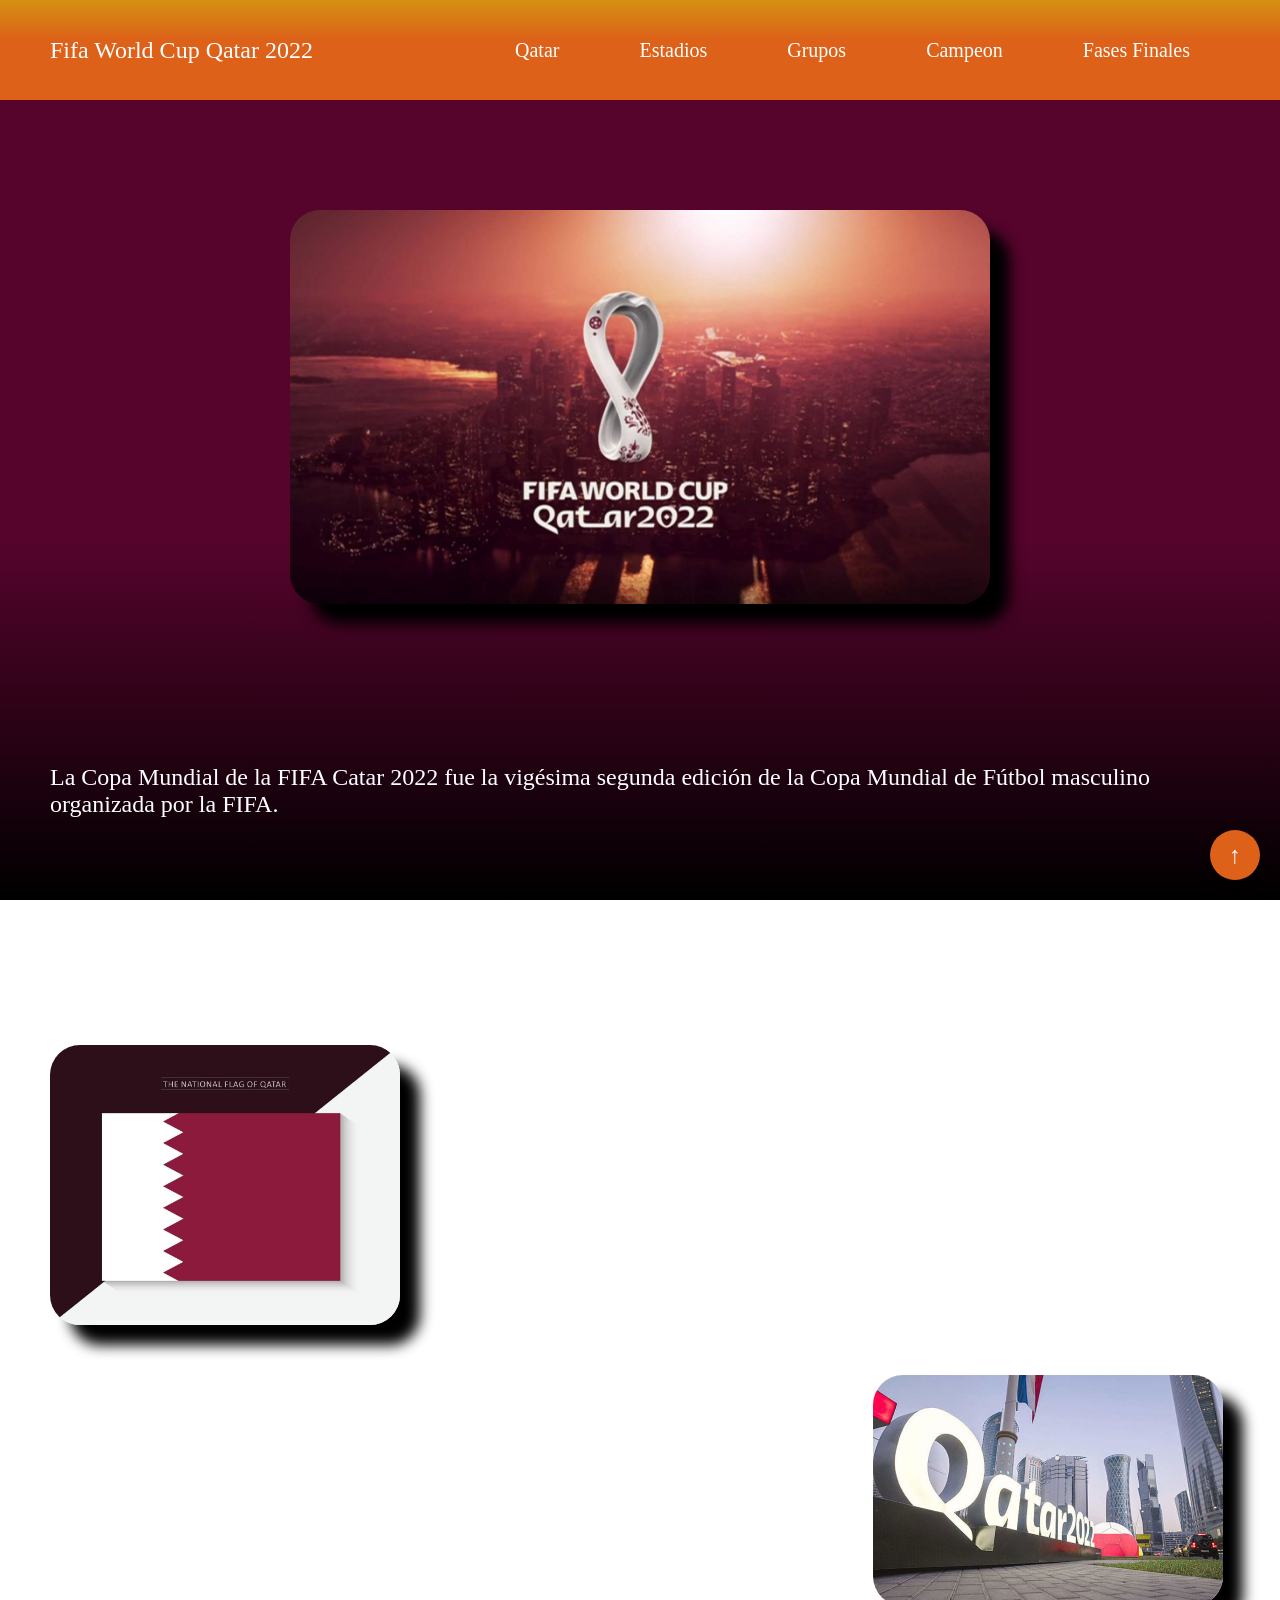
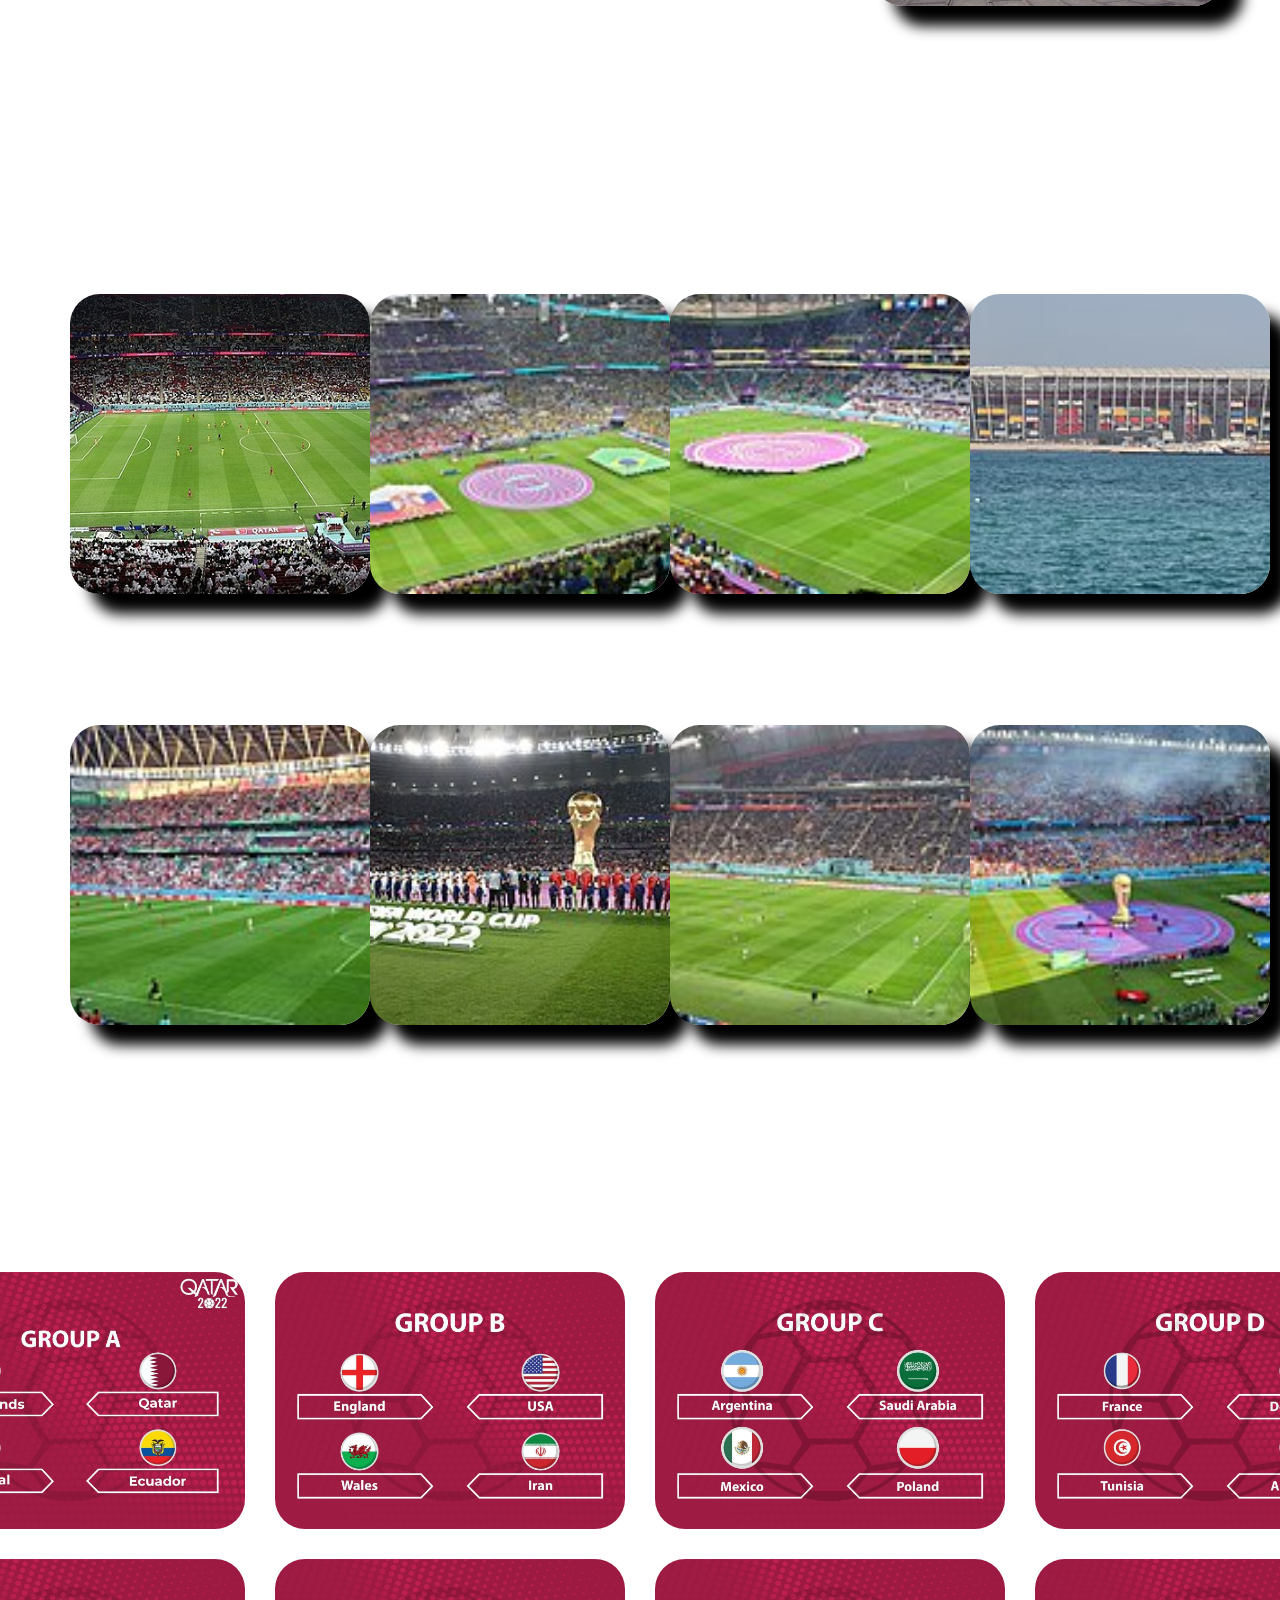
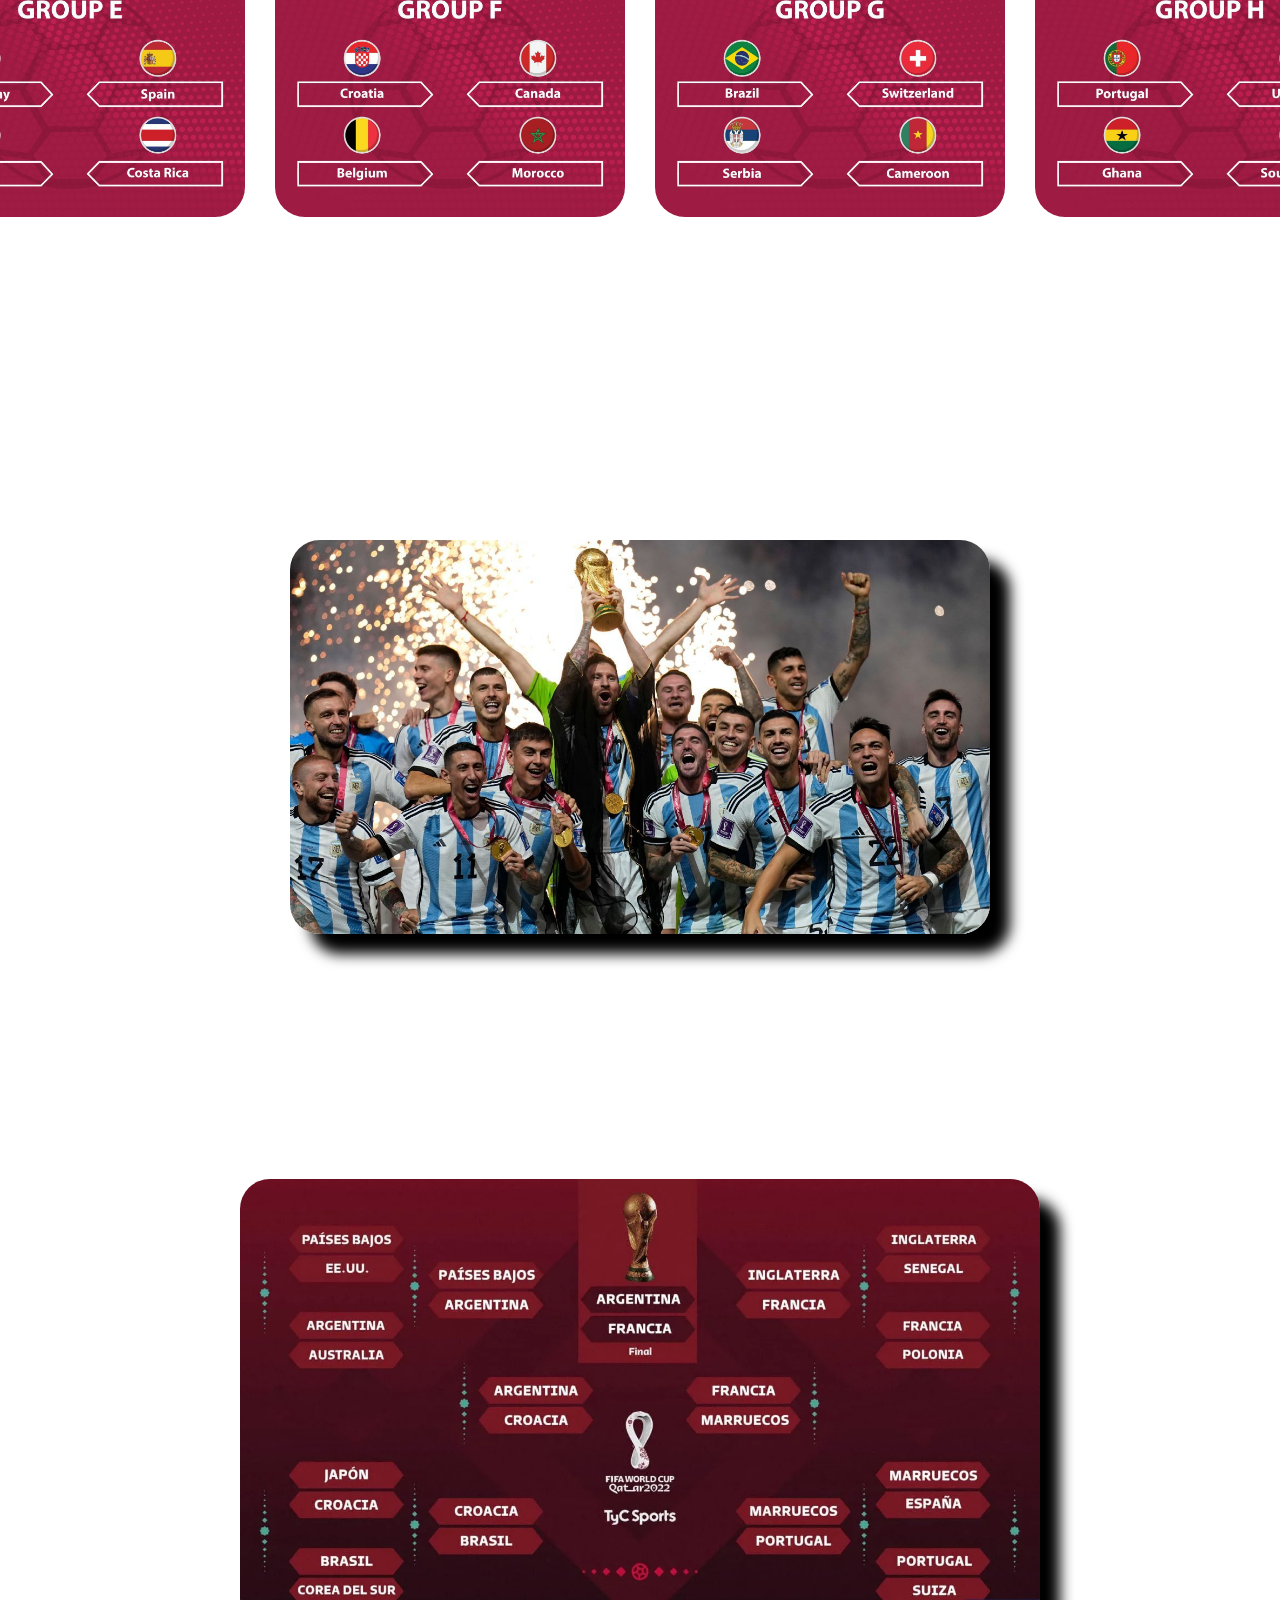
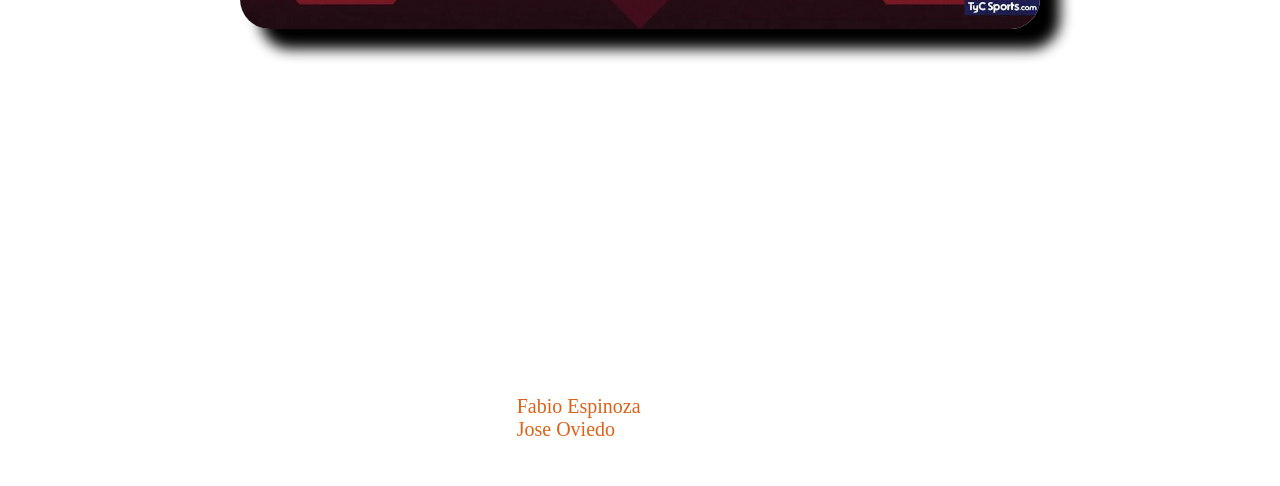
<file: index.html>
<!DOCTYPE html>
<html lang="en">

<head>
    <meta charset="UTF-8">
    <meta name="viewport" content="width=device-width, initial-scale=1.0">
    <title>Mundial Qatar 2022</title>
    <link rel="stylesheet" href="style.css">
</head>

<body>
    <header>
        <nav id="navbar">
            <div>Fifa World Cup Qatar 2022</div>
            <ul id="nav-links">
                <li><a href="#sede-container-1">Qatar</a></li>
                <li><a href="#estadios-container">Estadios</a></li>
                <li><a href="#grupos-container">Grupos</a></li>
                <li><a href="#campeon-container">Campeon</a></li>
                <li><a href="#fases-container">Fases Finales</a></li>
            </ul>
        </nav>
    </header>
    <main>
        <div id="main-container">
            <img src="./assets/fifaWorldCup.jpg" alt="Copa del mundo 2022 Qatar">
            <p>La Copa Mundial de la FIFA Catar 2022 fue la vigésima
                segunda edición de la Copa Mundial de Fútbol masculino organizada por la FIFA.</p>
        </div>

        <h2>Qatar</h2>
        <div id="sede-container-1">
            <img src="./assets/qatarBandera.jpg" alt="Bandera de Qatar">
            <p>
                Catar es un estado soberano del Golfo Pérsico, en Oriente Medio, rico en petróleo y gas
                natural, que obtuvo su independencia del Reino Unido en 1971. <br> Con su capital en Doha, el país ha
                experimentado una rápida modernización y expansión económica, destacando por su alta urbanización,
                cultura
                islámica y organización de eventos globales como el Mundial de la FIFA 2022.
            </p>
        </div>
        <div id="sede-container-2">

            <p>Es una de las naciones más ricas del mundo por habitante debido a sus reservas de gas <br> lo que
                ha impulsado la construcción de infraestructura moderna.</p>

            <img src="./assets/qatarCiudad.jpg" alt="Ciudad Qatar">
        </div>

        <div id="estadios-container">
            <h2>Estadios Utilizados</h2>
            <div class="estadios1">
                <div class="names">
                    <h3>Al Bayt</h3><br>
                    <img src="./assets/Al Bayt.jpg" alt="Estadio Albayt">
                </div>
                <div class="names">
                    <h3>Lusali</h3><br>
                    <img src="./assets/Lusail.jpg" alt="Estadio Lusali">
                </div>
                <div class="names">
                    <h3>Al Thumama</h3><br>
                    <img src="./assets/Al thumama.jpg" alt="Estadio Al Thumama">
                </div>
                <div class="names">
                    <h3>Estadio 934</h3><br>
                    <img src="./assets/Estadio974.jpg" alt="Estadio 934">
                </div>
            </div>
            <div>
                <div class="estadios2">
                    <div class="names">
                        <h3>Estadio Ciudad de la Educacion</h3><br>
                        <img src="./assets/Stade_Education_City1.jpg" alt="">
                    </div>
                    <div class="names">
                        <h3>Ahmad Bin Ali</h3><br>
                        <img src="./assets/Ahmad bin ali.jpg" alt="">
                    </div>

                    <div class="names">
                        <h3>Estadio Internacional Khalifa</h3><br>
                        <img src="./assets/Khalifa_International_Stadium.jpg" alt="">
                    </div>
                    <div class="names">
                        <h3>Al Janoub</h3><br>
                        <img src="./assets/Al_Janoub_Stadium.jpg" alt="">
                    </div>
                </div>
            </div>


            <h2>Grupos</h2>
            <div id="grupos-container">
                <img src="./assets/grupoA.jpg" alt="Grupo A">
                <img src="./assets/grupoB.jpg" alt="Grupo B">
                <img src="./assets/grupoC.jpg" alt="Grupo C">
                <img src="./assets/grupoD.jpg" alt="Grupo D">
                <img src="./assets/grupoE.jpg" alt="Grupo E">
                <img src="./assets/grupoF.jpg" alt="Grupo F">
                <img src="./assets/grupoG.jpg" alt="Grupo G">
                <img src="./assets/grupoH.jpg" alt="Grupo H">
            </div>

            <div id="info-grupos">
                <p>
                    La fase de grupos del Mundial de Catar 2022 se caracterizó por sorpresas históricas, como la
                    victoria de Arabia Saudita sobre Argentina o la eliminación prematura de Alemania y Bélgica. En
                    total, 16 selecciones avanzaron a los octavos de final tras disputar tres partidos cada una en sus
                    respectivos grupos.
                </p>

            </div>

            <h2>Campeon</h2>

            <div id="campeon-container">
                <img src="./assets/campeon.jpg" alt="campeon del mundial">
                <p>El 18 de diciembre de 2022, Argentina venció a Francia en una tanda de penaltis (4-2) tras empatar
                    3-3
                    en un partido que incluyó prórroga.</p>
            </div>

            <div id="fases-container">
                <h2>Fases Finales</h2>
                <img src="./assets/cuadroCompleto.webp" alt="Cuadro de Resultados Hasta la final">
                <p>
                    <strong>Final:</strong> <br><br>
                    Argentina se consagró campeona por tercera vez en su historia tras empatar 3-3 en el tiempo
                    reglamentario y prórroga, definiendo el título en una tanda de penales (4-2) donde Lionel Messi alzó
                    su primera Copa del Mundo. <br><br>
                    <strong>Revelación:</strong> <br><br>
                    Marruecos hizo historia al convertirse en la primera selección africana en alcanzar unas semifinales
                    de un Mundial. <br> <br>
                    <strong>Octavos de Final:</strong> <br><br>
                    Los cruces destacaron por victorias contundentes de selecciones como Brasil (4-1 a Corea del Sur) y
                    Portugal (6-1 a Suiza), mientras que Japón y España quedaron eliminados en penales.
                </p>

            </div>



            <footer>
                <p>
                    Esta pagina esta realizada por.. <br>
                    <a href="https://github.com/Fabioe05">Fabio Espinoza </a> <br>
                    <a href="https://github.com/DonOviedo">Jose Oviedo</a>
                </p>
            </footer>

    </main>
    <a href="#" class="burbuja-arriba">↑</a>
</body>

</html>
</file>
<file: style.css>
* {
  box-sizing: border-box;
  margin: 0;
  padding: 0;
}
body {
  background: linear-gradient(to bottom, #56042c 60%, black 100%);
  background-size: cover;
  background-attachment: fixed;
  height: 100vh;
}

#navbar {
  height: 100px;
  display: flex;
  justify-content: space-between;
  align-items: center;
  padding: 0 50px;
  color: white;
  background: linear-gradient(to top, #dd6119 60%, rgb(212, 145, 19) 100%);
}

#navbar div {
  color: #ffffff;
  font-size: 24px;
}
#nav-links {
  display: flex;
  list-style: none;
}

#nav-links li a {
  color: white;
  text-decoration: none;
  padding: 7px 40px;
  font-size: 20px;
}

#nav-links li a:hover {
  background-color: #e4ab57;
  border-radius: 50px;
}

#main-container {
  display: flex;
  flex-direction: column;
  align-items: center;
}

#main-container img {
  width: 700px;
  margin: 110px 0;
  border-radius: 30px;
  box-shadow: 20px 20px 14px black;
}

#main-container p {
  font-size: 24px;
  color: white;
  margin: 50px;
}

.estadios1 {
  color: white;
  display: flex;
  justify-content: space-between;
  padding: 20px 20px 20px 20px;
  margin: 50px 50px 50px 50px;
}
.names {
  text-align: center;
  display: flex;
  flex-direction: column;
}

.estadios1 img {
  width: 300px;
  height: 300px;
  object-fit: cover;
  border-radius: 30px;
  box-shadow: 20px 20px 14px black;
  transition: 0.5s ease;
}

.estadios2 {
  color: white;
  display: flex;
  justify-content: space-between;
  padding: 20px 20px 20px 20px;
  margin: 50px 50px 50px 50px;
}

.estadios2 img {
  width: 300px;
  height: 300px;
  object-fit: cover;
  border-radius: 30px;
  box-shadow: 20px 20px 14px black;
  transition: 0.5s ease;
}

.names img:hover {
  box-shadow: 20px 20px 14px #daa127;
  transform: scale(1.1);
}

h2 {
  font-size: 24px;
  color: #ffffff;
  padding: 50px;
  display: flex;
  justify-content: center;
}

#sede-container-1 {
  display: flex;
  flex-direction: row;
  align-items: center;
  justify-content: space-evenly;
  margin: 50px;
}

#sede-container-1 img {
  width: 350px;
  border-radius: 30px;
  box-shadow: 20px 20px 14px black;
  transition: 0.5s ease;
}

#sede-container-1 img:hover {
  box-shadow: 20px 20px 14px #daa127;
  transform: scale(1.1);
}

#sede-container-1 p {
  color: #ffffff;
  font-size: 20px;
  padding: 60px;
}

#sede-container-2 {
  display: flex;
  flex-direction: row;
  align-items: center;
  justify-content: space-evenly;
  margin: 50px;
}

#sede-container-2 img {
  width: 350px;
  border-radius: 30px;
  box-shadow: 20px 20px 14px black;
  transition: 0.5s ease;
}

#sede-container-2 img:hover {
  box-shadow: 20px 20px 14px #daa127;
  transform: scale(1.1);
}

#sede-container-2 p {
  color: #ffffff;
  font-size: 20px;
  padding: 60px;
}

#grupos-container {
  display: grid;
  grid-template-columns: repeat(4, 1fr);
  justify-items: center;
  gap: 30px;
  margin: 50px;
  justify-content: center;
}

#grupos-container img {
  width: 350px;
  border-radius: 30px;
  transition: 0.5s ease;
}

#grupos-container img:hover {
  transform: scale(1.1);
}

#info-grupos {
  font-size: 16px;
  color: white;
  padding: 30px 100px;
  text-align: center;
}

#fases-container {
  display: flex;
  flex-direction: column;
  align-items: center;
}

#fases-container img {
  width: 800px;
  margin: 50px 0;
  border-radius: 30px;
  box-shadow: 20px 20px 14px black;
  transition: 0.5s ease;
}

#fases-container img:hover {
  transform: scale(1.1);
}

#fases-container p {
  color: white;
  padding: 7px 40px;
  font-size: 16px;
  text-align: justify;
  margin: 0 100px;
}

#campeon-container img {
  width: 700px;
  margin: 50px 0;
  border-radius: 30px;
  box-shadow: 20px 20px 14px black;
  transition: 0.5s ease;
}

#campeon-container {
  display: flex;
  flex-direction: column;
  align-items: center;
}

#campeon-container img:hover {
  transform: scale(1.1);
}

#campeon-container p {
  font-size: 16px;
  color: white;
  text-align: center;
}

.burbuja-arriba {
  position: fixed;
  bottom: 20px;
  right: 20px;
  background-color: #dd6119;
  color: white;
  width: 50px;
  height: 50px;
  border-radius: 50%;
  text-align: center;
  line-height: 50px;
  text-decoration: none;
  font-size: 24px;
  box-shadow: 2px 2px 10px rgba(0, 0, 0, 0.3);
  z-index: 1000;
}

h3 {
  text-align: center;
  color: white;
  font-size: 20px;
}

footer {
  display: flex;
  justify-content: center;
  padding: 45px 0;
  color: white;
  font-size: 20px;
}

footer a {
  color: #dd6119;
  text-decoration: none;
}

@media (max-width: 480px) {
  header {
    display: none;
  }
  #main-container {
    display: flex;
    flex-direction: column;
  }

  #main-container img {
    width: 45vh;
    margin: 40px 0;
  }

  #main-container p {
    font-size: 12px;
    text-align: justify;
  }

  h2 {
    font-size: 20px;
    padding: 25px 0;
    border-bottom: solid #dd6119;
  }

  h3 {
    font-size: 16px;
    padding: 40px 0 0;
  }

  #sede-container-1 {
    display: flex;
    flex-direction: column;
    align-items: center;
  }

  #sede-container-1 img {
    width: 40vh;
  }

  #sede-container-1 p {
    font-size: 12px;
    text-align: justify;
  }

  #sede-container-2 {
    display: flex;
    flex-direction: column-reverse;
    align-items: center;
  }

  #sede-container-2 img {
    width: 40vh;
  }
  #sede-container-2 p {
    font-size: 12px;
    text-align: justify;
  }

  .estadios1 {
    display: flex;
    flex-direction: column;
    align-items: center;
    margin: 0;
    padding: 20px;
  }

  .estadios1 img {
    width: 45vh;
    height: 150px;
    margin: 0;
  }

  .estadios2 {
    display: flex;
    flex-direction: column;
    align-items: center;
    margin: 0;
    padding: 20px;
  }

  .estadios2 img {
    width: 45vh;
    height: 150px;
  }

  #grupos-container {
    display: flex;
    flex-direction: column;
    align-items: center;
  }

  #grupos-container img {
    width: 40vh;
  }

  #grupos-container p {
    font-family: 12px;
    text-align: justify;
  }

  #info-grupos {
    font-size: 12px;
    text-align: justify;
  }

  #fases-container {
    display: flex;
    flex-direction: column;
    align-items: center;
  }

  #fases-container img {
    width: 40vh;
  }

  #fases-container p {
    font-size: 12px;
    text-align: justify;
    margin: 0 45px;
  }

  #campeon-container {
    display: flex;
    flex-direction: column;
    align-items: center;
  }

  #campeon-container img {
    width: 40vh;
  }

  #campeon-container p {
    font-size: 12px;
    margin: 0 40px;
    text-align: center;
  }

  .burbuja-arriba {
    display: none;
  }

   footer {
    font-size: 16px;
  }
}

@media screen and (min-width: 480px) and (max-width: 768px) {
  header {
    display: none;
  }
  #main-container {
    display: flex;
    flex-direction: column;
  }

  #main-container img {
    width: 70vh;
    margin: 40px 0;
  }

  #main-container p {
    font-size: 16px;
    text-align: center;
  }

  h2 {
    font-size: 20px;
    padding: 25px 0;
    border-bottom: solid #dd6119;
  }

  h3 {
    font-size: 16px;
    padding: 20px 0;
  }

  #sede-container-1 img {
    width: 45vh;
  }

  #sede-container-1 p {
    font-size: 16px;
    text-align: justify;
  }

  #sede-container-2 img {
    width: 45vh;
  }
  #sede-container-2 p {
    font-size: 16px;
    text-align: justify;
  }

  .estadios1 {
    display: flex;
    flex-direction: column;
    align-items: center;
  }

  .estadios1 img {
    width: 70vh;
    height: 200px;
  }

  .estadios2 {
    display: flex;
    flex-direction: column;
    align-items: center;
  }

  .estadios2 img {
    width: 70vh;
    height: 200px;
  }

  #grupos-container {
    display: grid;
    grid-template-columns: repeat(2, 1fr);
    gap: 15px;
    margin: 30px;
    justify-items: center;
    justify-content: center;
  }

  #grupos-container img {
    width: 45vh;
  }

  #grupos-container p {
    font-family: 16px;
    text-align: center;
  }

  #info-grupos {
    font-size: 16px;
    text-align: center;
  }

  #fases-container {
    display: flex;
    flex-direction: column;
    align-items: center;
  }

  #fases-container img {
    width: 70vh;
  }

  #fases-container p {
    font-size: 16px;
    text-align: justify;
  }

  #campeon-container {
    display: flex;
    flex-direction: column;
    align-items: center;
  }

  #campeon-container img {
    width: 70vh;
  }

  #campeon-container p {
    font-size: 16px;
    margin: 0 60px;
    text-align: center;
  }

  .burbuja-arriba {
    display: none;
  }

  footer {
    font-size: 16px;
  }
}
</file>
